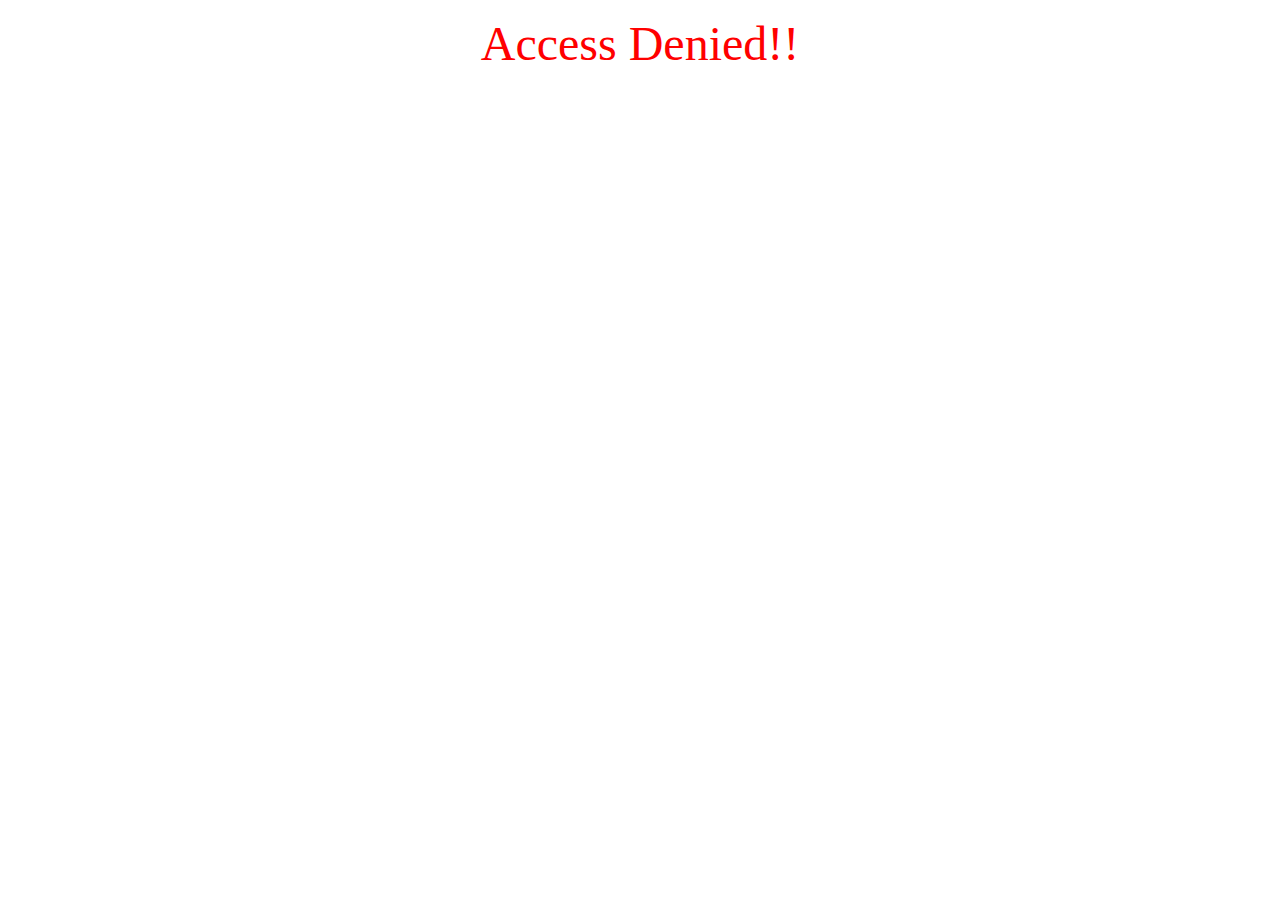
<file: templates/accessDenied.html>
<!DOCTYPE html>
<html lang="en">
<head>
    <meta charset="UTF-8">
    <title>Denied</title>
</head>
<body> <center>
<p> <font color="red" size="14px"> Access Denied!! </font></p>

    </center>
</body>
</html>
</file>
